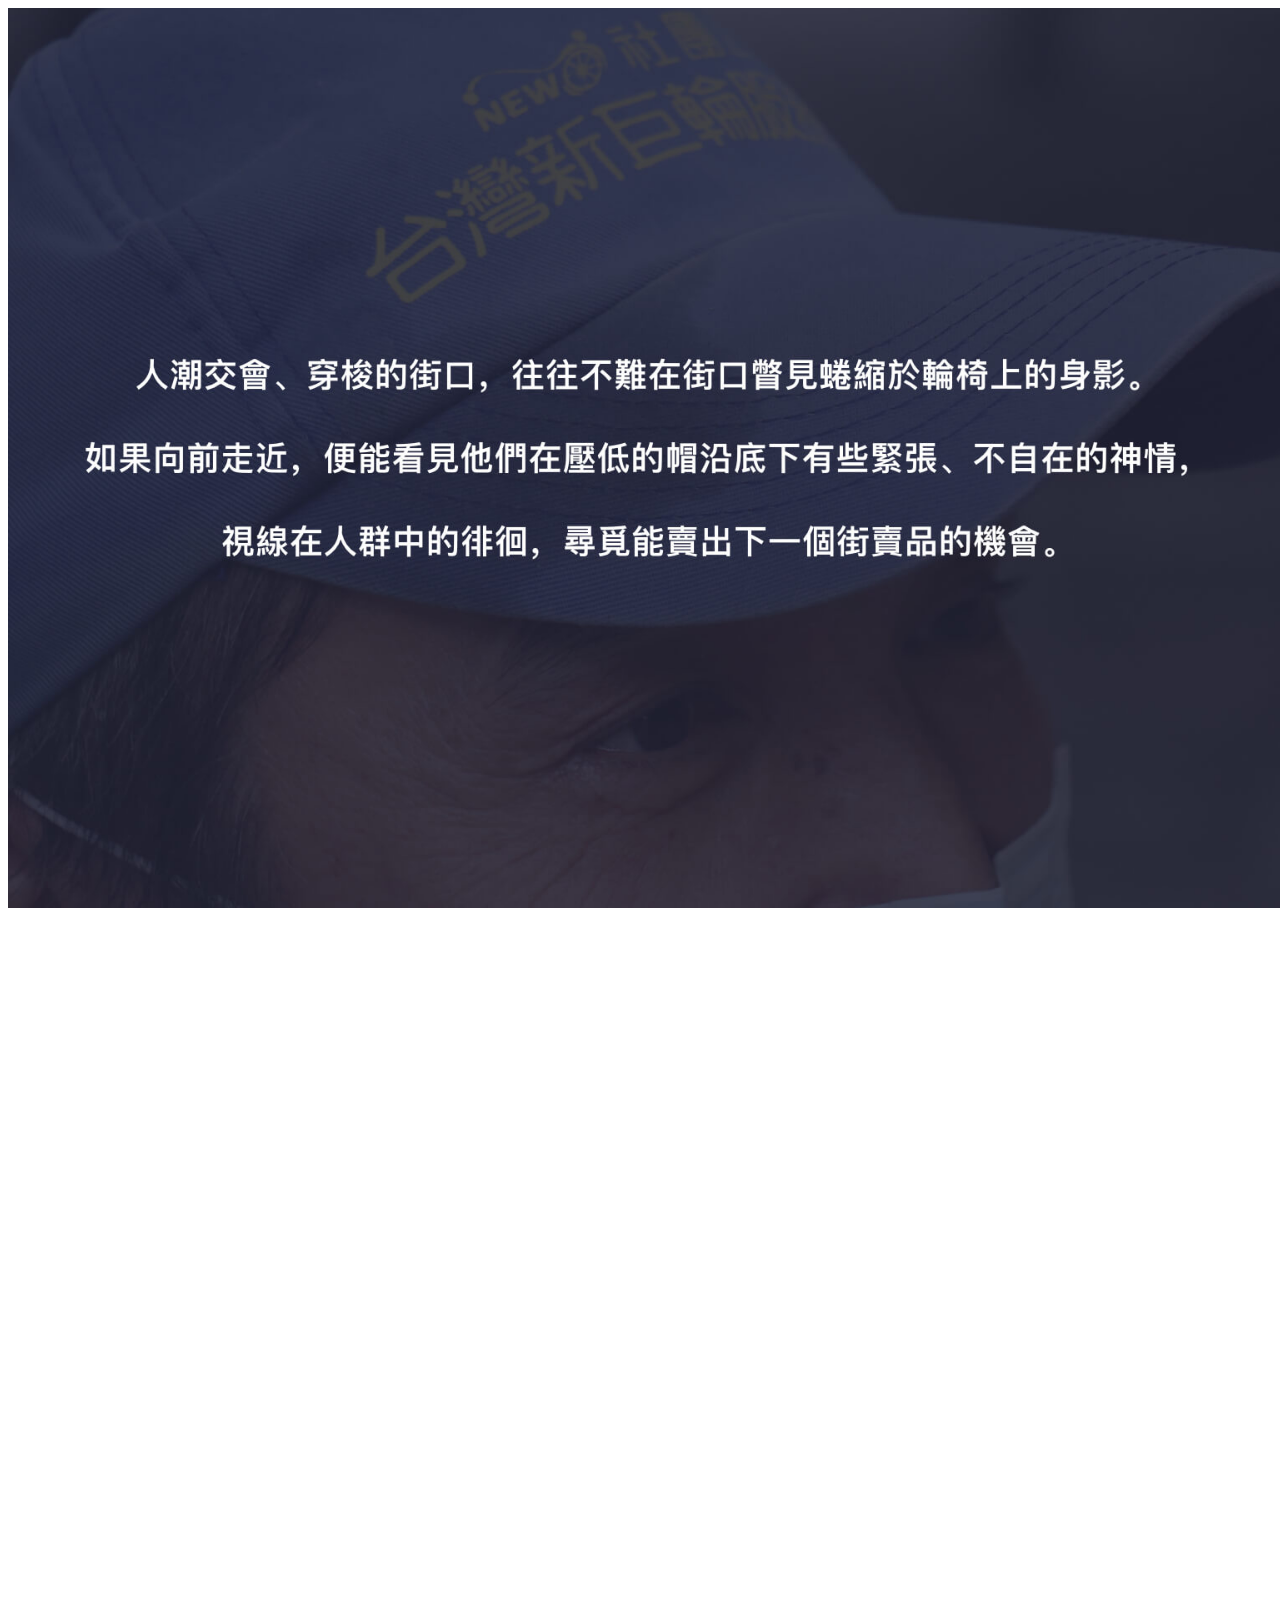
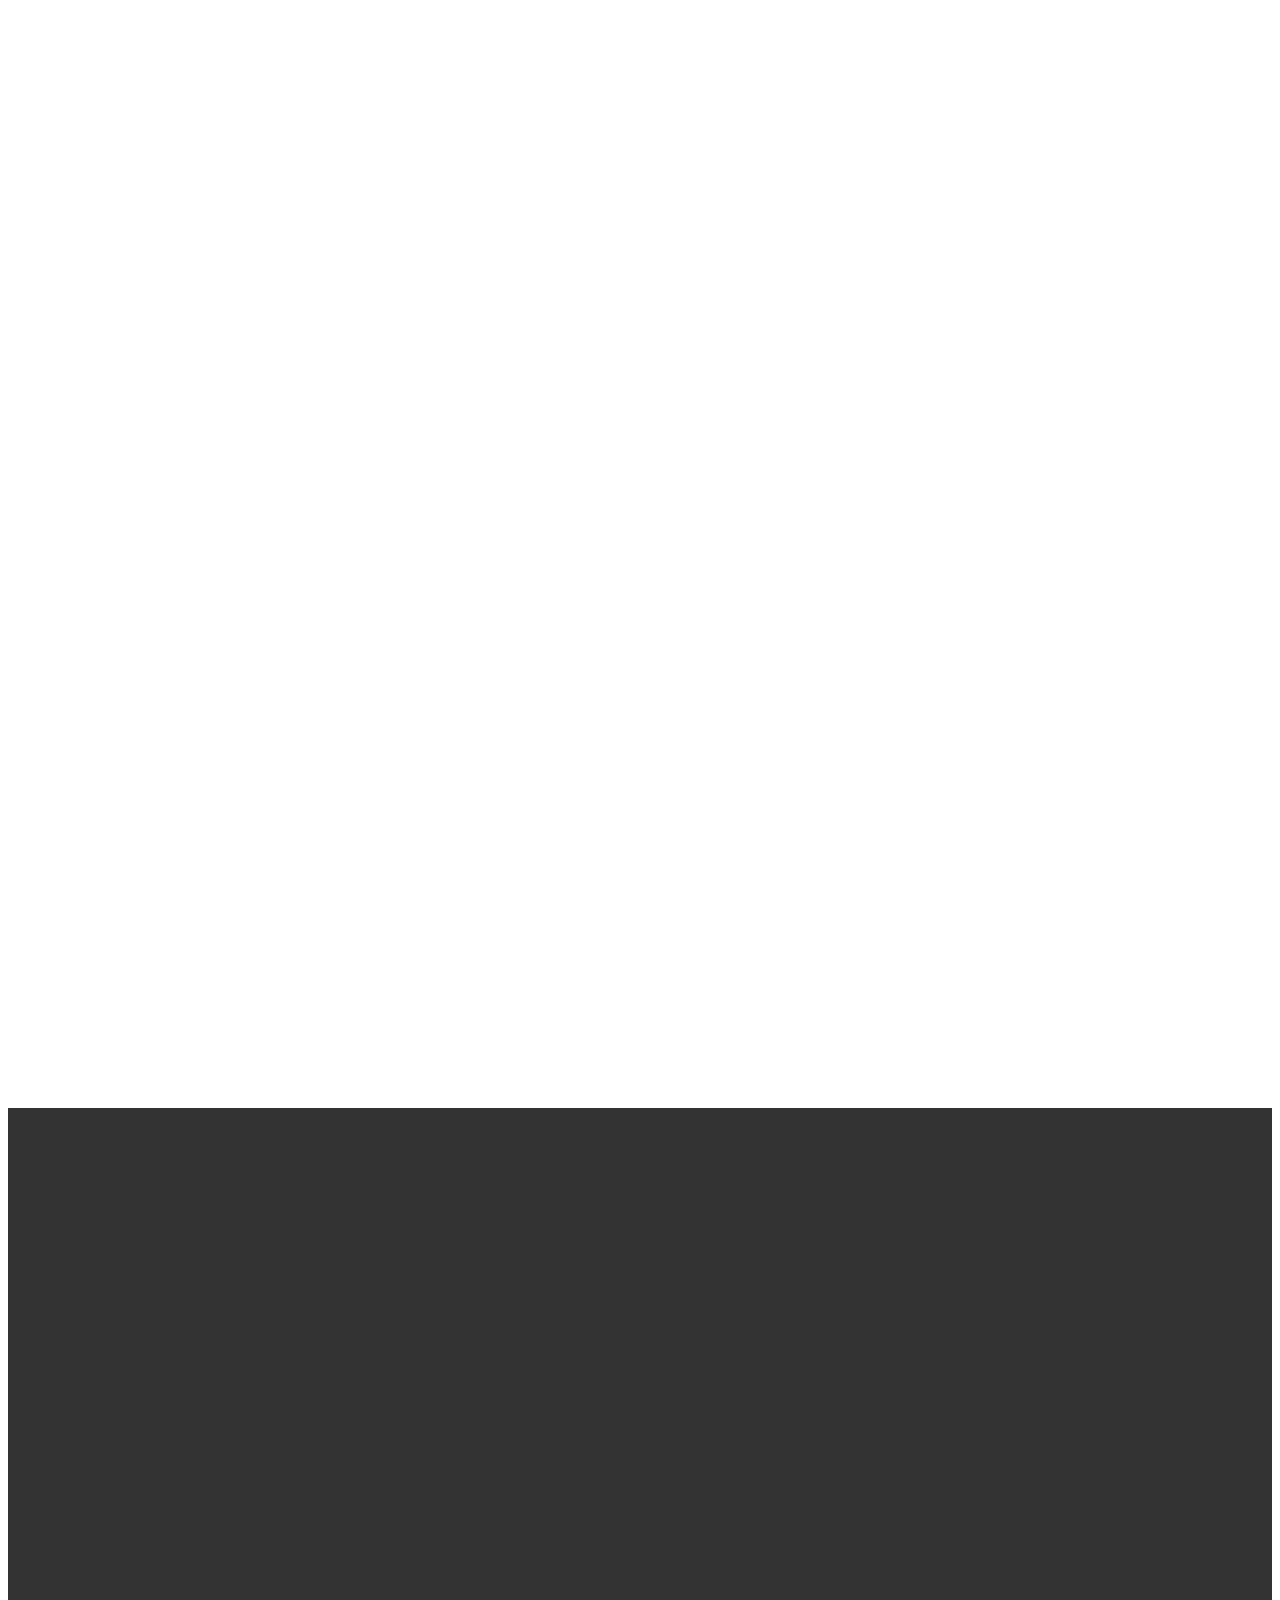
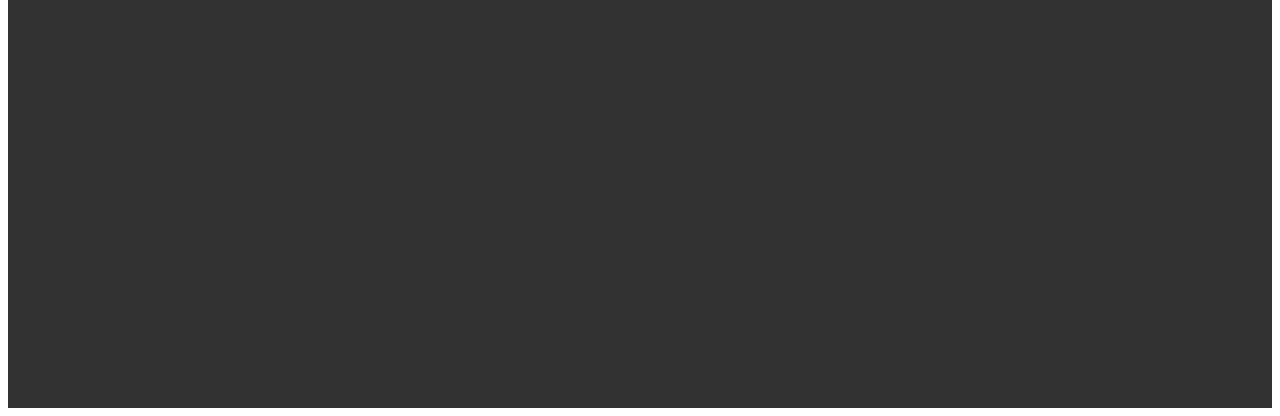
<file: opacity-practice.html>
<!doctype html>
<html lang="en">

<head>
    <!-- Required meta tags -->
    <meta charset="utf-8">
    <meta name="viewport" content="width=device-width, initial-scale=1">

    <!-- Bootstrap CSS -->
    <link href="https://cdn.jsdelivr.net/npm/bootstrap@5.0.0-beta1/dist/css/bootstrap.min.css" rel="stylesheet" integrity="sha384-giJF6kkoqNQ00vy+HMDP7azOuL0xtbfIcaT9wjKHr8RbDVddVHyTfAAsrekwKmP1" crossorigin="anonymous">

    <style>
        .intro-img {
            position: fixed;
            height: 100%;
            width: 100%;
            object-fit: cover;
            opacity: 1;
        }
    </style>

    <title>Hello, world!</title>
</head>

<body>
    <div id="intro " style="height:300vh;">
        <div style="height:300vh;">
            <img src="asset-final/intro1.jpg" class="opa img-fluid intro-img" data-seq=1 style="z-index:99;">
            <img src="asset-final/intro2.jpg" class="opa img-fluid intro-img" data-seq=2 style="z-index:98;">
            <img src="asset-final/intro3.jpg" class="opa img-fluid intro-img" data-seq=3 style="z-index:97;">
        </div>
    </div>

    <div style="height:100vh;background-color: #333"></div>

    <!-- Optional JavaScript; choose one of the two! -->

    <!-- Option 1: Bootstrap Bundle with Popper -->
    <script src="https://code.jquery.com/jquery-3.3.1.slim.min.js" integrity="sha384-q8i/X+965DzO0rT7abK41JStQIAqVgRVzpbzo5smXKp4YfRvH+8abtTE1Pi6jizo" crossorigin="anonymous"></script>
    <script src="https://cdnjs.cloudflare.com/ajax/libs/popper.js/1.14.3/umd/popper.min.js" integrity="sha384-ZMP7rVo3mIykV+2+9J3UJ46jBk0WLaUAdn689aCwoqbBJiSnjAK/l8WvCWPIPm49" crossorigin="anonymous"></script>
    <script src="https://stackpath.bootstrapcdn.com/bootstrap/4.1.3/js/bootstrap.min.js" integrity="sha384-ChfqqxuZUCnJSK3+MXmPNIyE6ZbWh2IMqE241rYiqJxyMiZ6OW/JmZQ5stwEULTy" crossorigin="anonymous"></script>


    <!-- Option 2: Separate Popper and Bootstrap JS -->
    <!--
    <script src="https://cdn.jsdelivr.net/npm/@popperjs/core@2.5.4/dist/umd/popper.min.js" integrity="sha384-q2kxQ16AaE6UbzuKqyBE9/u/KzioAlnx2maXQHiDX9d4/zp8Ok3f+M7DPm+Ib6IU" crossorigin="anonymous"></script>
    <script src="https://cdn.jsdelivr.net/npm/bootstrap@5.0.0-beta1/dist/js/bootstrap.min.js" integrity="sha384-pQQkAEnwaBkjpqZ8RU1fF1AKtTcHJwFl3pblpTlHXybJjHpMYo79HY3hIi4NKxyj" crossorigin="anonymous"></script>
    -->


    <script>
        $(window).scroll(function() {
            var scrolled = $(document).scrollTop();
            var winh = $(window).height();
            $(".opa").each(function() {
                var opRange = $(this).parent().height() / 5;
                $(this).css({
                    "opacity": ($(this).data("seq") * opRange - scrolled) / opRange
                });
            });
        });
    </script>


</body></html>
</file>
